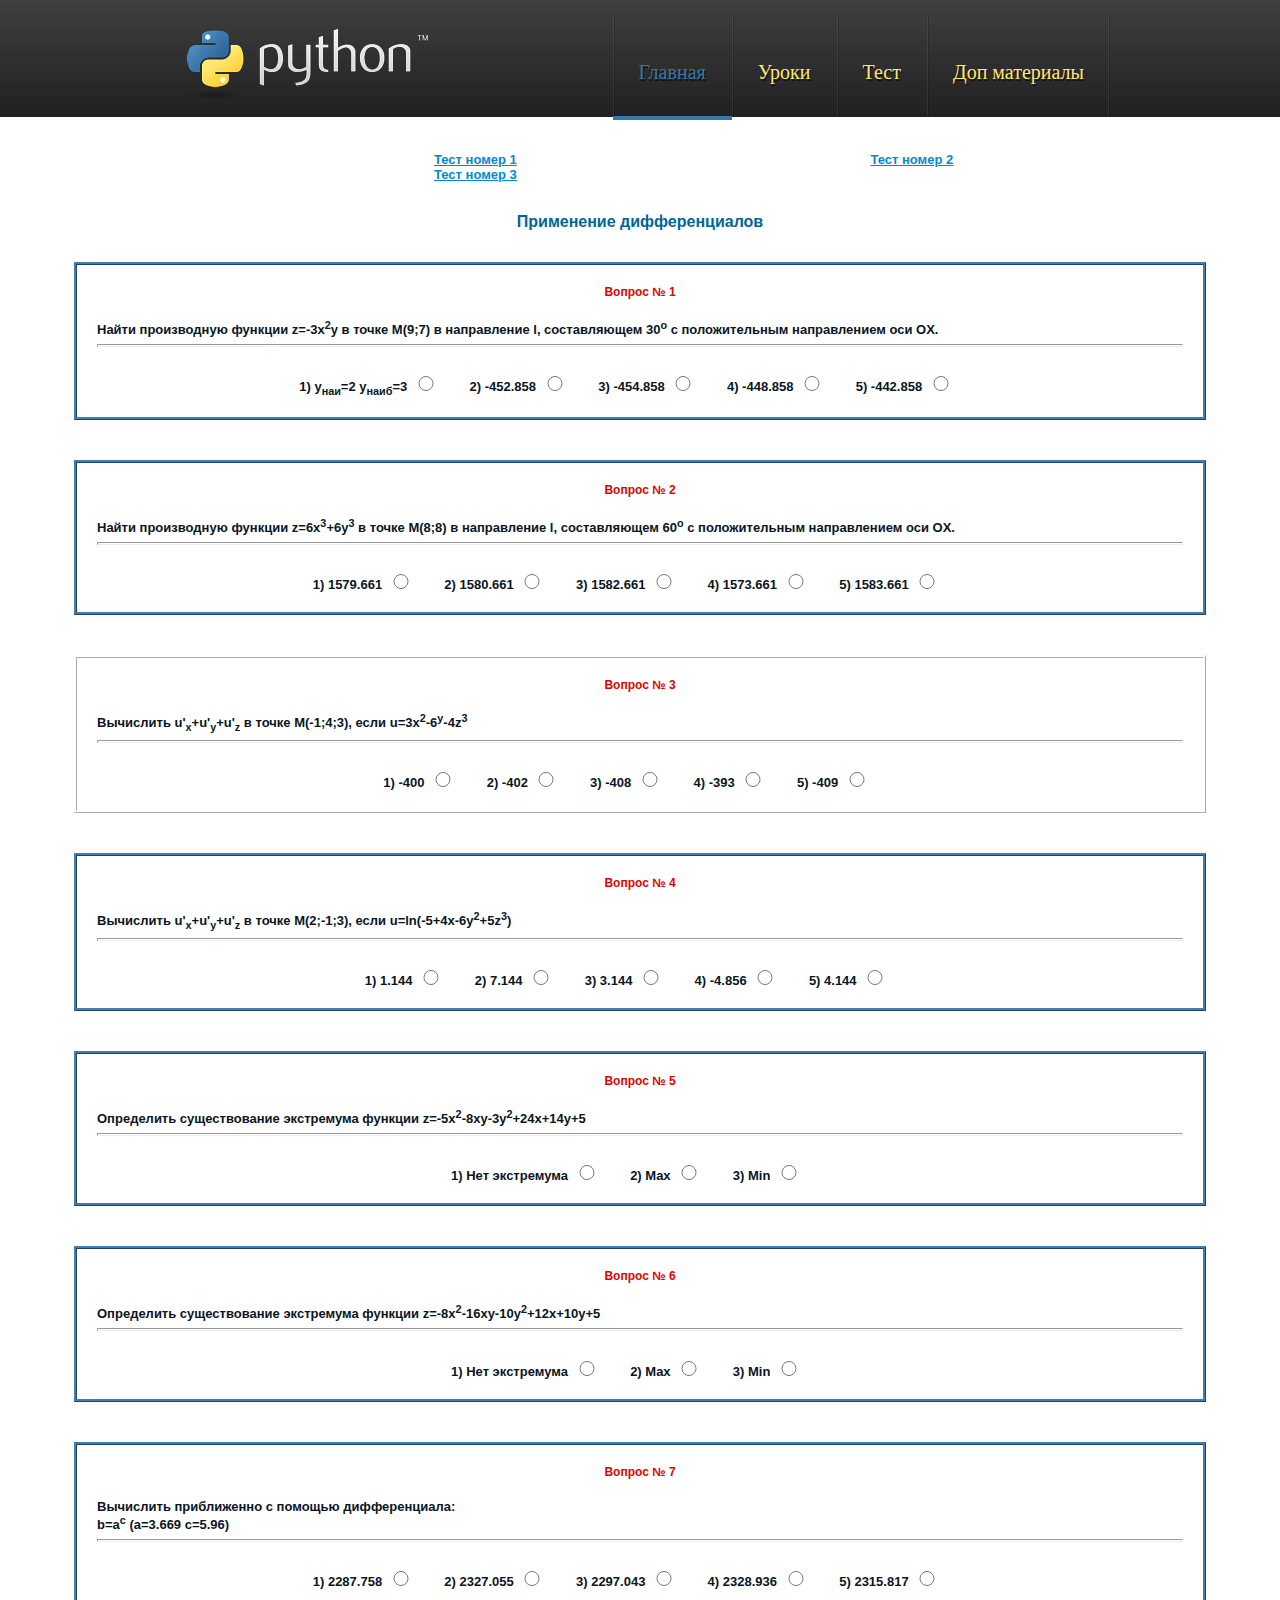
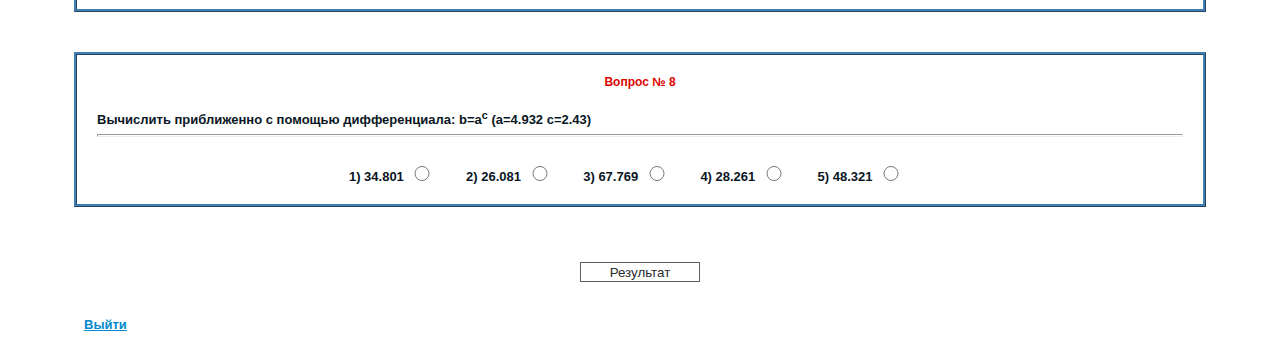
<file: kurs/test/test.html>
<html>
<head>
<meta charset="UTF-8">
<title>Тест по Python</title>
	<LINK href="../css/style-test.css" rel="stylesheet" type="text/css">
	<link rel="icon" type="image/ico" href="../img/favicon.ico"/>
	<link rel="stylesheet" href="../libs/960_12_col.css">
</head>
<body>
		<header>
			<div class="container_12">
					<div class="grid_4">
							<a href="../index.html" class="logo"><img src="../img/python-logo.png" alt="" ></a>
					</div>
					<div class="grid_8">
						<nav class="mnu_top">
								<ul>
									<li class="active"><a href="../index.html">Главная </a><span class="top_hover"></span></li>
									<li><a href="../lessons/lessons.html">Уроки</a><span class="top_hover"></span></li>
									<li><a href="test.html">Тест</a><span class="top_hover"></span></li>
									<li><a href="#">Доп материалы</a><span class="top_hover"></span></li>
								</ul>
						</nav>
					</div>
			</div>
		</header>
<table bgcolor="#fff" width="100%" height="100%" border="0" cellpadding="0" cellspacing="0" valign="top">
<tr height="100%">
<td width="5%"></td>
<td width="90%" height="100%" valign="top" class="test">

<table width="100%" height="100%" border="0" cellpadding="10" cellspacing="10" valign="top">
<form action="rezult.php" method="post">
	<tr height="50">
	<td width="100%" bgcolor="#fff"><br>
	<a href="test.html" style="padding-left: 350px;">Тест номер 1</a>
	<a href="test.html" style="padding-left: 350px;">Тест номер 2</a>
	<a href="test.html" style="padding-left: 350px;">Тест номер 3</a>
	</td>
	</tr>	

<tr height="50">
	<td width="100%"><h1>Применение дифференциалов</h1></td>
</tr>

<tr height="1" bgcolor="#fff">
<td width="100%" style="border-color:#417eb1;border-style: ridge;border-width: 3px;">
<table border="0" cellpadding="10" cellspacing="0"  valign="top" width="100%">
<tr height="10">
	<td width="100%"><h2>Вопрос № 1</h2></td>
</tr>
<tr height="10">
	<td width="100%">Найти производную функции z=-3x<sup>2</sup>y в точке М(9;7) в направление l, составляющем 30<sup>o</sup> с положительным направлением оси OX.<br clear="all"><hr></td>
</tr>
<tr height="10">
	<td width="100%" align="center">
	1) y<sub>наи</sub>=2 y<sub>наиб</sub>=3 <input class="radio" type="radio" name="q[0]" value="1">
	2) -452.858 <input class="radio" type="radio" name="q[0]" value="2">
	3) -454.858 <input class="radio" type="radio" name="q[0]" value="3">
	4) -448.858 <input class="radio" type="radio" name="q[0]" value="4">
	5) -442.858 <input class="radio" type="radio" name="q[0]" value="5">	
	</td>
</tr>
</table>
</td>
</tr>
<tr height="20">
	<td width="100%"></td>
</tr>

<tr height="1" bgcolor="#fff">
<td width="100%" style="border-color:#417eb1;border-style: ridge;border-width: 3px;">
<table border="0" cellpadding="10" cellspacing="0"  valign="top" width="100%">
<tr height="10">
	<td width="100%"><h2>Вопрос № 2</h2></td>
</tr>
<tr height="10">
	<td width="100%">Найти производную функции z=6x<sup>3</sup>+6y<sup>3</sup> в точке М(8;8) в направление l, составляющем 60<sup>o</sup> с положительным направлением оси OX.<br clear="all"><hr></td>
</tr>
<tr height="10">
	<td width="100%" align="center">
	1) 1579.661 <input class="radio" type="radio" name="q[1]" value="1">
	2) 1580.661 <input class="radio" type="radio" name="q[1]" value="2">
	3) 1582.661 <input class="radio" type="radio" name="q[1]" value="3">
	4) 1573.661 <input class="radio" type="radio" name="q[1]" value="4">
	5) 1583.661 <input class="radio" type="radio" name="q[1]" value="5">	
	</td>
</tr>
</table>
</td>
</tr>
<tr height="20">
	<td width="100%"></td>
</tr>

<tr height="1" bgcolor="#fff">
<td width="100%" style="border-color:#fff;border-style: ridge;border-width: 3px;">
<table border="0" cellpadding="10" cellspacing="0"  valign="top" width="100%">
<tr height="10">
	<td width="100%"><h2>Вопрос № 3</h2></td>
</tr>
<tr height="10">
	<td width="100%">Вычислить u'<sub>x</sub>+u'<sub>y</sub>+u'<sub>z</sub> в точке M(-1;4;3), если u=3x<sup>2</sup>-6<sup>y</sup>-4z<sup>3</sup><br clear="all"><hr></td>
</tr>
<tr height="10">
	<td width="100%" align="center">
	1) -400 <input class="radio" type="radio" name="q[2]" value="1">
	2) -402 <input class="radio" type="radio" name="q[2]" value="2">
	3) -408 <input class="radio" type="radio" name="q[2]" value="3">
	4) -393 <input class="radio" type="radio" name="q[2]" value="4">
	5) -409 <input class="radio" type="radio" name="q[2]" value="5">	
	</td>
</tr>
</table>
</td>
</tr>
<tr height="20">
	<td width="100%"></td>
</tr>

<tr height="1" bgcolor="#fff">
<td width="100%" style="border-color:#417eb1;border-style: ridge;border-width: 3px;">
<table border="0" cellpadding="10" cellspacing="0"  valign="top" width="100%">
<tr height="10">
	<td width="100%"><h2>Вопрос № 4</h2></td>
</tr>
<tr height="10">
	<td width="100%">Вычислить u'<sub>x</sub>+u'<sub>y</sub>+u'<sub>z</sub> в точке M(2;-1;3), если u=ln(-5+4x-6y<sup>2</sup>+5z<sup>3</sup>)<br clear="all"><hr></td>
</tr>
<tr height="10">
	<td width="100%" align="center">
	1) 1.144 <input class="radio" type="radio" name="q[3]" value="1">
	2) 7.144 <input class="radio" type="radio" name="q[3]" value="2">
	3) 3.144 <input class="radio" type="radio" name="q[3]" value="3">
	4) -4.856 <input class="radio" type="radio" name="q[3]" value="4">
	5) 4.144 <input class="radio" type="radio" name="q[3]" value="5">	
	</td>
</tr>
</table>
</td>
</tr>
<tr height="20">
	<td width="100%"></td>
</tr>


<tr height="1" bgcolor="#fff">
<td width="100%" style="border-color:#417eb1;border-style: ridge;border-width: 3px;">
<table border="0" cellpadding="10" cellspacing="0"  valign="top" width="100%">
<tr height="10">
	<td width="100%"><h2>Вопрос № 5</h2></td>
</tr>
<tr height="10">
	<td width="100%">Определить существование экстремума функции z=-5x<sup>2</sup>-8xy-3y<sup>2</sup>+24x+14y+5<br clear="all"><hr></td>
</tr>
<tr height="10">
	<td width="100%" align="center">
	1) Нет экстремума <input class="radio" type="radio" name="q[4]" value="1">
	2) Max <input class="radio" type="radio" name="q[4]" value="2">
	3) Min <input class="radio" type="radio" name="q[4]" value="3">  	
	</td>
</tr>
</table>
</td>
</tr>
<tr height="20">
	<td width="100%"></td>
</tr>

<tr height="1" bgcolor="#fff">
<td width="100%" style="border-color:#417eb1;border-style: ridge;border-width: 3px;">
<table border="0" cellpadding="10" cellspacing="0"  valign="top" width="100%">
<tr height="10">
	<td width="100%"><h2>Вопрос № 6</h2></td>
</tr>
<tr height="10">
	<td width="100%">Определить существование экстремума функции z=-8x<sup>2</sup>-16xy-10y<sup>2</sup>+12x+10y+5<br clear="all"><hr></td>
</tr>
<tr height="10">
	<td width="100%" align="center">
	1) Нет экстремума <input class="radio" type="radio" name="q[5]" value="1">
	2) Max <input class="radio" type="radio" name="q[5]" value="2">
	3) Min <input class="radio" type="radio" name="q[5]" value="3">  	
	</td>
</tr>
</table>
</td>
</tr>
<tr height="20">
	<td width="100%"></td>
</tr>

<tr height="1" bgcolor="#fff">
<td width="100%" style="border-color:#417eb1;border-style: ridge;border-width: 3px;">
<table border="0" cellpadding="10" cellspacing="0"  valign="top" width="100%">
<tr height="10">
	<td width="100%"><h2>Вопрос № 7</h2></td>
</tr>
<tr height="10">
	<td width="100%">Вычислить приближенно с помощью дифференциала:<br>b=a<sup>c</sup> (a=3.669 c=5.96)<br clear="all"><hr></td>
</tr>
<tr height="10">
	<td width="100%" align="center">
	1) 2287.758 <input class="radio" type="radio" name="q[6]" value="1">
	2) 2327.055 <input class="radio" type="radio" name="q[6]" value="2">
	3) 2297.043 <input class="radio" type="radio" name="q[6]" value="3">
	4) 2328.936 <input class="radio" type="radio" name="q[6]" value="4">
	5) 2315.817 <input class="radio" type="radio" name="q[6]" value="5">	
	</td>
</tr>
</table>
</td>
</tr>
<tr height="20">
	<td width="100%"></td>
</tr>

<tr height="1" bgcolor="#fff">
<td width="100%" style="border-color:#417eb1;border-style: ridge;border-width: 3px;">
<table border="0" cellpadding="10" cellspacing="0"  valign="top" width="100%">
<tr height="10">
	<td width="100%"><h2>Вопрос № 8</h2></td>
</tr>
<tr height="10">
	<td width="100%">Вычислить приближенно с помощью дифференциала: b=a<sup>c</sup> (a=4.932 c=2.43)<br clear="all"><hr></td>
</tr>
<tr height="10">
	<td width="100%" align="center">
	1) 34.801 <input class="radio" type="radio" name="q[7]" value="1">
	2) 26.081 <input class="radio" type="radio" name="q[7]" value="2">
	3) 67.769 <input class="radio" type="radio" name="q[7]" value="3">
	4) 28.261 <input class="radio" type="radio" name="q[7]" value="4">
	5) 48.321 <input class="radio" type="radio" name="q[7]" value="5">	
	</td>
</tr>
</table>
</td>
</tr>
<tr height="20">
	<td width="100%"></td>
</tr>
<tr height="50">
	<td width="100%" align="center"><input class="submit" value="Результат" type="submit"></td>
</tr>
<tr height="100%">
	<td width="100%" valign="top"><a href="./">Выйти</a></td>
</tr>
</form>
</table>

</td>
<td width="5%">
</td>
</tr>
</table>
</body>
</html>
</file>
<file: kurs/css/style-test.css>
body {
  border: 0px;
  margin: 0px;
  text-align: right;
}

hr {
	height: 1px; color: #606060;
}

.test, .test * td {
	font-family: sans-serif;
	font-size: 13px;
	color: #0A161F;
	font-weight: bold;
}

.test a, .test * td a,
.test a:active, .test * td a:active,
.test a:visited, .test * td a:visited { 
	font-family: sans-serif;
	color: #0389d0;
	text-decoration: underline;
	text-align: center;
	margin: 0px 0px 0px 0px;
}

.test a:hover, .test * td a:hover { 
	font-family: sans-serif;
	color: #0389d0;
	text-decoration: none;
}

.test h1, .test * td h1 { 
	font-family:sans-serif;
	font-size: 16px;
	color: #006699;
	font-weight: bold;
	text-align: center;
}

.test h2, .test * td h2 { 
	font-family:sans-serif;
	font-size: 12px;
	color: #dc0500;
	font-weight: bold;
	text-align: center;
	margin: 0px 0px 0px 0px;
}

.test h3, .test * td h3 { 
	font-family:sans-serif;
	font-size: 12px;
	color: #ffffff;
	font-weight: bold;
	text-align: center;
	margin: 0px 0px 0px 0px;
}

input.submit {
	border: 1px solid #606060;
	width: 120;
	height: 20;
	background: #ffffff;
	color: #2a2a2a;
	font: bold 12 px sans-serif;
	cursor: hand;
}

input.radio {
	width: 20;
	height: 15;
	border: 0px;
	margin-right: 30px;
}

body {
	 padding-top: 117px;
	 background-color: #202930;
	 color: #2c2b2d;
}
a {
	color: #ffe873;
}
.top_banner {
	height: 472px;
	position: relative;
	background-image: url(../img/top_bg2.png);
}

.top_overlay {
	background-image: url(../img/top_bg_glow.png);
	position: absolute;
	width: 100%;
	height: 100%;
	background-repeat: no-repeat;
	background-position: top center;
}

header{
	height: 119px;
	background-image: url(../img/top_menu.png);
	width: 100%;
	position: absolute;
	top: 0;
	left: 0;
}

.logo{
	margin-top: 20px;
	display: block;
}

.mnu_top {
	float: right;
}

.mnu_top li {
	float: left;
	position: relative;
}

.mnu_top li a {
	background-image: url(../img/separate.png);
	display: block;
	padding: 45px 26px 32px 26px;
	background-repeat: repeat-y;
}

.mnu_top a {
	font-family: sourcesanspro;
	font-size: 20px;
	text-decoration: none;
	s: #fff;
	text-shadow: rgba(0, 0, 0, .6) 1px 2px;
}
.mnu_top li:last-child {
	background-image: url(../img/separate.png);
	background-repeat: repeat-y;
	background-position: top right;
}
.mnu_top li:hover a,
.mnu_top li.active a {
	color: #3776ab;
}

.mnu_top .top_hover {
	position: absolute;
	width: 100%;
	height: 4px;
	bottom: -4px;
	width: 0;
	left: 50%;
	-webkit-transition: all .35s ease-out;
	-o-transition: all .35s ease-out;
	transition: all .35s ease-out;

}

.mnu_top li.active .top_hover,
.mnu_top li:hover .top_hover {
	background-color: #3776ab;
	width: 100%;
	left: 0;
}
</file>
<file: kurs/libs/960_12_col.css>
body{min-width:960px}.container_12{margin-left:auto;margin-right:auto;width:960px}.grid_1,.grid_2,.grid_3,.grid_4,.grid_5,.grid_6,.grid_7,.grid_8,.grid_9,.grid_10,.grid_11,.grid_12{display:inline;float:left;margin-left:10px;margin-right:10px}.push_1,.pull_1,.push_2,.pull_2,.push_3,.pull_3,.push_4,.pull_4,.push_5,.pull_5,.push_6,.pull_6,.push_7,.pull_7,.push_8,.pull_8,.push_9,.pull_9,.push_10,.pull_10,.push_11,.pull_11{position:relative}.alpha{margin-left:0}.omega{margin-right:0}.container_12 .grid_1{width:60px}.container_12 .grid_2{width:140px}.container_12 .grid_3{width:220px}.container_12 .grid_4{width:300px}.container_12 .grid_5{width:380px}.container_12 .grid_6{width:460px}.container_12 .grid_7{width:540px}.container_12 .grid_8{width:620px}.container_12 .grid_9{width:700px}.container_12 .grid_10{width:780px}.container_12 .grid_11{width:860px}.container_12 .grid_12{width:940px}.container_12 .prefix_1{padding-left:80px}.container_12 .prefix_2{padding-left:160px}.container_12 .prefix_3{padding-left:240px}.container_12 .prefix_4{padding-left:320px}.container_12 .prefix_5{padding-left:400px}.container_12 .prefix_6{padding-left:480px}.container_12 .prefix_7{padding-left:560px}.container_12 .prefix_8{padding-left:640px}.container_12 .prefix_9{padding-left:720px}.container_12 .prefix_10{padding-left:800px}.container_12 .prefix_11{padding-left:880px}.container_12 .suffix_1{padding-right:80px}.container_12 .suffix_2{padding-right:160px}.container_12 .suffix_3{padding-right:240px}.container_12 .suffix_4{padding-right:320px}.container_12 .suffix_5{padding-right:400px}.container_12 .suffix_6{padding-right:480px}.container_12 .suffix_7{padding-right:560px}.container_12 .suffix_8{padding-right:640px}.container_12 .suffix_9{padding-right:720px}.container_12 .suffix_10{padding-right:800px}.container_12 .suffix_11{padding-right:880px}.container_12 .push_1{left:80px}.container_12 .push_2{left:160px}.container_12 .push_3{left:240px}.container_12 .push_4{left:320px}.container_12 .push_5{left:400px}.container_12 .push_6{left:480px}.container_12 .push_7{left:560px}.container_12 .push_8{left:640px}.container_12 .push_9{left:720px}.container_12 .push_10{left:800px}.container_12 .push_11{left:880px}.container_12 .pull_1{left:-80px}.container_12 .pull_2{left:-160px}.container_12 .pull_3{left:-240px}.container_12 .pull_4{left:-320px}.container_12 .pull_5{left:-400px}.container_12 .pull_6{left:-480px}.container_12 .pull_7{left:-560px}.container_12 .pull_8{left:-640px}.container_12 .pull_9{left:-720px}.container_12 .pull_10{left:-800px}.container_12 .pull_11{left:-880px}.clear{clear:both;display:block;overflow:hidden;visibility:hidden;width:0;height:0}.clearfix:before,.clearfix:after,.container_12:before,.container_12:after{content:'.';display:block;overflow:hidden;visibility:hidden;font-size:0;line-height:0;width:0;height:0}.clearfix:after,.container_12:after{clear:both}.clearfix,.container_12{zoom:1}
</file>
